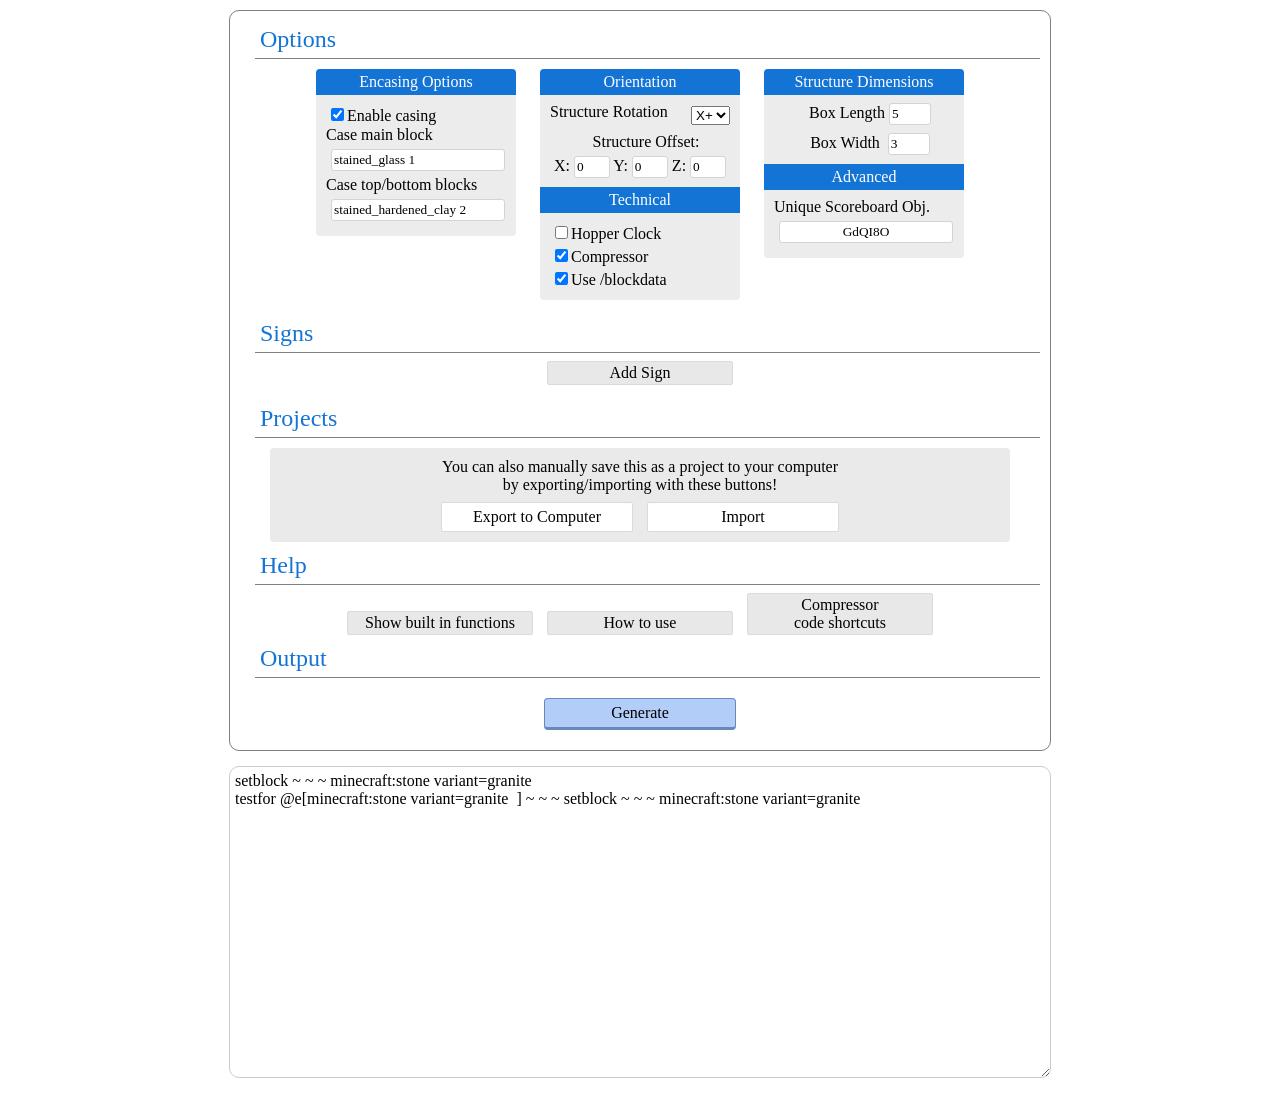
<file: index.html>
<!DOCTYPE html>
<html><head><meta http-equiv="Content-Type" content="text/html; charset=UTF-8">
		<title>Command Combiner for Minecraft 1.11</title>
		<script type="text/javascript" src="http://localhost:35729/livereload.js"></script>
		<script src="./Command Combiner for Minecraft 1.11_files/jquery.min.js"></script>
		
      
		<meta name="description" content="The best generator for creating complex machines with one command! Supports encasing within a box, signs, and 20hz clocks, all automatically!">
		<meta name="keywords" content="to,one,command,command combiner,minecraft,generator,clock,only one command,filter,mcedit,1.9,1.10,1.11">
		<meta name="viewport" content="width=device-width, initial-scale=1">
		<link href="./Command Combiner for Minecraft 1.11_files/css" rel="stylesheet" type="text/css">
	    <link href="./Command Combiner for Minecraft 1.11_files/css(1)" rel="stylesheet" type="text/css">
	    <link rel="stylesheet" href="./Command Combiner for Minecraft 1.11_files/jquery-ui.theme.css">

	    <style>#generate:hover {background-color: #95ADD2; border-bottom: 1px solid #6789BD; margin-top: 22px; cursor: pointer; } #generate {margin-top: 20px; margin-bottom: 10px; padding: 5px; background-color: #B2CDF7; width: 180px; margin-left: auto; margin-right: auto; border-radius: 4px; border: 1px solid #6789BD; border-bottom: 3px solid #6789BD; }body{text-align:center}h1{margin-top:80px;font-family:'Ubuntu';font-size:2em;font-weight:700;color:#fff;text-shadow:2px 2px #022e6d}h2{margin-top:6px;color:#CFCFCF;font-size:1.4em;margin-bottom:5px;}.content-container{background-color:#fff;padding:10px;border-radius:10px;border:1px solid gray;margin:15px;margin-top:10px;max-width:800px;margin-left:auto;margin-right:auto}.output-command{margin-top:4px;background-color:#E6E6E6;display:none;border-radius:5px;max-width:95%;width:50%;height:50px;margin-top:10px}.output-stats{color:#5C5C5C}.title{font-family:'Ubuntu';font-size:24px;margin-left:15px;color:#1474d5;padding:5px;border-bottom:1px solid gray;text-align:left;padding-top:-10px}#input-commands{overflow:auto;resize:both;background-color:#fff;text-align:left;margin-left:auto;margin-right:auto;font-size:16px;border-color:#ccc;border-style:solid;padding:5px;border-width:1px;border-radius:10px;max-width:95%;width:810px;min-width:400px;font-family:'Roboto';height:300px;margin-bottom:15px}#input-commands:focus{outline:none}.subcategory{margin:10px;background-color:#ECECEC;padding-bottom:10px;width:200px;overflow:hidden;border-radius:4px;display:inline-block;text-align:left;vertical-align:top}.sub-name{width:100%;background-color:#1474d5;padding:4px 0;margin-bottom:8px;color:#fff;font-family:'Roboto';text-align:center}.option-checkbox{margin-top:5px;margin-bottom:5px;margin-left:15px}.option-box-text{margin-left:10px}#option-box-enable-text{margin-bottom:10px}#option-box-limit-slider{width:98%;margin-top:8px}#option-box-limit-slider-display{float:right;margin-right:10px;margin-top:3px}#output-command-title{margin-top:10px;margin-top:5px}.help-button,#add-sign,.remove-sign{font-family:'Ubuntu';font-size:16px;padding:2px;display:inline-block;margin-left:5px;margin-right:5px;margin-top:8px;background-color:#E8E8E8;border:1px solid #DADADA;border-radius:2px;width:180px}.help-button:hover,#add-sign:hover,.remove-sign:hover{background-color:#CECECE;border:1px solid silver;cursor:pointer}.help-container{display:none;width:90%;padding:5px;background-color:#ECECEC;border:1px solid #DCDCDC;border-radius:3px;overflow:hidden;margin:15px 5% 5px}.help-container p{width:50%;margin-left:auto;margin-right:auto}.help-function-container{width:95%;padding:5px;background-color:#fff;border-radius:5px;border:1px solid #DADADA;margin:20px auto}.help-title{font-family:'Ubuntu';font-size:17px;width:101%;margin-left:-5px;margin-top:-5px;padding:4px;background-color:#DCDCDC}.help-function{line-height:25px;font-family:'Ubuntu';font-size:17px;background-color:#1474d5;padding:2px 5px;border-radius:4px;color:#fff}.help-function-title{width:30%;text-align:center;border-bottom:1px solid #DADADA;padding:2px;margin-bottom:15px;margin-left:auto;margin-right:auto}.help-function-examples{margin-top:5px}.help-function-parameter{color:#FFD6AC}.help-function-parameter-1{color:#ACEAAC}.help-function-parameter-2{color:#FF9292}.help-function-example-text{padding:2px;background-color:#E6E6E6;width:86%;margin-left:auto;margin-right:auto;border-radius:3px}.help-how-to-p-container p{width:90%;margin-left:auto;margin-right:auto}.case-blocks-textbox{border-radius:3px;border:1px solid #D4D4D4;padding:2px;font-family:'Roboto'}#add-sign{margin-bottom:10px}.sign-item{margin:10px;background-color:#E6E6E6;border:1px solid #D4D4D4;border-radius:4px;padding:6px}.sign-item input{border-radius:3px;border:1px solid #D4D4D4;padding:2px;font-family:'Roboto';margin:2px}.remove-sign{background-color:#FFBABA}.remove-sign:hover{background-color:#E6A7A7}.option-label-left{margin-left:12px;margin-top:10px}#option-box-y-height{margin-left:12px;margin-top:5px;width:35px}#output-errors{display:none;background-color:#FFA3A3;border:1px solid #CF8484;border-radius:4px;padding:7px;font-family:'Roboto';font-size:16px;width:60%;margin:15px auto 10px}#output-notifications{display:none;background-color:#D3D6FF;border:1px solid #9FA2C3;border-radius:4px;padding:7px;font-family:'Roboto';font-size:16px;width:60%;margin:15px auto 10px}#ad-bottom{width:100%;text-align:center;margin-top:3px;margin-bottom:8px}#ad-below-signs{height:4%;width:70%;margin:10px 15% -5px}.help-link{text-decoration:none}.help-link:hover span{background-color:#1766B6}.italics{color:#454545;margin-top:2px;font-size:14px}.italics a{text-decoration:none;color:#4E76B2}.italics a:hover{text-decoration:underline}#input-instructions{pointer-events:none;margin-top:-280px;font-size:18px;color:gray;position:absolute;left:-50%;right:-50%}.twitter-follow-button{margin-left:30px}#footer-main{margin-top:400px}.offset-input{width:30px;display:inline}.sign-in-out-toggle{display:none;margin:0 auto}#sign-in-button{display:inline-block;vertical-align:middle}#sign-in-image{vertical-align:middle;padding:3px;z-index:10;position:relative;background-color:#ECECEC;border:1px solid #C5C5C5;border-radius:5px;overflow:hidden}#sign-out-container{width:110px;vertical-align:middle;margin-left:-20px;padding-left:25px;padding-top:3px;padding-bottom:3px;border:1px solid #C7C7C7;border-radius:4px;background-color:#F5F5F5;z-index:0}.sign-out-element{display:none}#signed-in{vertical-align:middle;display:none;width:180px;text-align:left;margin:12px 0 12px 15px}#sign-in-text{display:inline-block;vertical-align:middle;margin-left:15px;width:40%}#sign-in-container{margin-top:12px}.defaultbutton{font-family:'Ubuntu';font-size:16px;padding:2px;display:inline-block;margin-left:5px;margin-right:5px;margin-top:8px;background-color:#E8E8E8;border:1px solid #DADADA;border-radius:2px;width:180px}.defaultbutton:hover{background-color:#CECECE;border:1px solid silver;cursor:pointer}.project-subcat{padding:10px;width:90%;margin-left:auto;margin-right:auto;background-color:#EAEAEA;border-radius:4px}.button-white{background-color:#fff;padding:5px}.dialogue-box-container{z-index:1000;position:fixed;display:none}.page-fade{position:fixed;top:0;left:0;height:100%;width:100%;background-color:#000;opacity:.5}.dialogue-box{width:40%;min-width:600px;padding:10px;background-color:#fff;border-radius:8px;position:fixed;height:500px;top:50%;margin-top:-250px;border:1px solid #DFDFDF;right:0;left:0;margin-right:auto;margin-left:auto;width:40%;min-width:600px;padding:10px;background-color:#fff;border-radius:8px;position:fixed;margin-left:auto;margin-right:auto;height:500px;top:50%;margin-top:-250px;border:1px solid #DFDFDF}.exit{float:right;font-size:22px;color:#878787;margin-right:3px}.exit:hover{color:#9E9E9E;cursor:pointer}.copytext{background-color:#D6D6D6;border-radius:5px;border:1px solid #C1C1C1;width:80%;resize:none;height:200px}#export-textarea{margin-top:15px}#export-download{background-color:#DADADA;border:1px solid #B7B7B7}#export-download:hover{background-color:#B7B7B7}#export-help-container p{margin-top:5px;margin-bottom:5px}.export-subtitle{font-size:17px;font-weight:700}#export-help-container p.bigger{font-size:17px}.pastetext{background-color:#EEE;border-radius:5px;border:1px solid #C1C1C1;width:80%;resize:none;height:100px;margin-top:10px}.success-text{margin:8px;background-color:#C3FFC3;border:1px solid #86CE9D;text-align:center;border-radius:4px;padding:5px;display:none}.error-text{margin:8px;background-color:#FFE3E3;border:1px solid #D8A1A1;text-align:center;border-radius:4px;padding:5px;display:none}#project-container{background-color:#E2E5EC;border:1px solid #C1C8DC;border-radius:4px;margin-left:10px;padding-top:5px;padding-bottom:5px;display:none;width:70%;height:74px;vertical-align:middle}.showifsignedin{display:none}.project{width:113px;height:70px;display:inline-block;background-color:#c0cfe7;border:1px solid #7092be;border-radius:4px;margin-left:7px;overflow:hidden;-o-transition:.1s;-ms-transition:.1s;-moz-transition:.1s;-webkit-transition:.1s;transition:.1s}.project:hover{background-color:#D4DEEC;cursor:pointer}.showallprojects{background-color:#94ABCA;float:right;margin-right:5px}.showallprojects:hover{background-color:#D4DEEC}.project-name{font-size:16px;padding-top:5px;width:80%;text-align:center;display:inline-block;margin-left:5px;height:40px;overflow:hidden}.showallprojects .project-name{width:100%;margin:5px 0 0;height:17px}.project-ribbon{width:100%;background-color:#7092be;padding-top:3px;padding-bottom:3px;margin-top:1px;margin-bottom:4px;color:#fff;font-size:14px;clear:left;text-align:center}.project-remove{float:right;color:#7092be;margin-right:2px;margin-top:2px}.project-id,.project-jsonstring{display:none}.project-showall-icon{color:#c0cfe7;margin-left:43px}.save-dynamic-container{text-align:center}.save-dynamic-container .defaultbutton{background-color:rgba(52,62,185,0.3);border:1px solid rgba(114,118,165,0.65)}.save-dynamic-container .defaultbutton:hover{background-color:rgba(154,158,199,0.3)}.center{text-align:center}.showifsignedin.center{margin-top:8px;margin-bottom:5px}.neat-textinput{border:1px solid#D0D0D0;border-radius:4px;padding:8px;text-align:center}#save-input-name{margin-top:15px;width:300px;background-color:#f0f8ff}#project-none{text-align:center;margin-top:20px;color:#5D5C5C}.hidden{display:none}#rename-input{margin-top:10px}#sign-collapse{-o-transition:.3s;-ms-transition:.3s;-moz-transition:.3s;-webkit-transition:.3s;transition:.3s}#sign-collapse:hover{color:gray;cursor:pointer}.sign-collapse-rotate{-webkit-transform:rotate(-90deg);-moz-transform:rotate(-90deg);filter:progid:DXImageTransform.Microsoft.BasicImage(rotation=-1)}.redbutton{background-color:#FFD8D8;border:1px solid #D2AFAF}.redbutton:hover{background-color:#D2AFAF}#showall-projectholder{width:95%;height:410px;margin-left:auto;margin-right:auto;margin-top:10px;border:1px solid #9C9C9C;background-color:#EAEAEA;border-radius:5px;padding:8px;padding-top:16px;padding-bottom:16px;overflow-y:auto}.project.project-byuser.in-allprojects{margin:9px}.fa-default-button{color:#BFBFBF}.fa-save-button{color:#6C6E90}#upload-textfile input{opacity:0}#upload-hidden-button{display:none}.aboveall{z-index:1001;}#ignore-unbalanced {background-color: #F5D1D1; width: 200px; padding: 2px; margin: 0 auto; margin-top: 5px; border: 1px solid #C58484; border-radius: 3px; }#ignore-unbalanced:hover{background-color: #DEAFAF; cursor:pointer;}.sign-reorder{float: left;margin-top: 4px;margin-left: 5px;color: #8E8E8E;position: absolute;}.sign-reorder i:hover{color: #464646} .sign-reorder i{display:block;}#visitold{display: block;margin-bottom: 7px;color: #dfeef1;font-size: 17px;text-decoration: none;}#visitold:hover{text-decoration: underline;}</style>

	
	    <style>.abcRioButton{-webkit-border-radius:1px;border-radius:1px;-webkit-box-shadow 0 2px 4px 0px rgba(0,0,0,.25);box-shadow:0 2px 4px 0 rgba(0,0,0,.25);-webkit-box-sizing:border-box;box-sizing:border-box;-webkit-transition:background-color .218s,border-color .218s,box-shadow .218s;transition:background-color .218s,border-color .218s,box-shadow .218s;-webkit-user-select:none;-webkit-appearance:none;background-color:#fff;background-image:none;color:#262626;cursor:pointer;outline:none;overflow:hidden;position:relative;text-align:center;vertical-align:middle;white-space:nowrap;width:auto}.abcRioButton:hover{-webkit-box-shadow:0 0 3px 3px rgba(66,133,244,.3);box-shadow:0 0 3px 3px rgba(66,133,244,.3)}.abcRioButtonBlue{background-color:#4285f4;border:none;color:#fff}.abcRioButtonBlue:hover{background-color:#4285f4}.abcRioButtonBlue:active{background-color:#3367d6}.abcRioButtonLightBlue{background-color:#fff;color:#757575}.abcRioButtonLightBlue:active{background-color:#eee;color:#6d6d6d}.abcRioButtonIcon{float:left}.abcRioButtonBlue .abcRioButtonIcon{background-color:#fff;-webkit-border-radius:1px;border-radius:1px}.abcRioButtonSvg{display:block}.abcRioButtonContents{font-family:Roboto,arial,sans-serif;font-size:14px;font-weight:500;letter-spacing:.21px;margin-left:6px;margin-right:6px;vertical-align:top}.abcRioButtonContentWrapper{height:100%;width:100%}.abcRioButtonBlue .abcRioButtonContentWrapper{border:1px solid transparent}.abcRioButtonErrorWrapper,.abcRioButtonWorkingWrapper{display:none;height:100%;width:100%}.abcRioButtonErrorIcon,.abcRioButtonWorkingIcon{margin-left:auto;margin-right:auto}.abcRioButtonErrorState,.abcRioButtonWorkingState{border:1px solid #d5d5d5;border:1px solid rgba(0,0,0,.17);-webkit-box-shadow:0 1px 0 rgba(0,0,0,.05);box-shadow:0 1px 0 rgba(0,0,0,.05);color:#262626}.abcRioButtonErrorState:hover,.abcRioButtonWorkingState:hover{border:1px solid #aaa;border:1px solid rgba(0,0,0,.25);-webkit-box-shadow:0 1px 0 rgba(0,0,0,.1);box-shadow:0 1px 0 rgba(0,0,0,.1)}.abcRioButtonErrorState:active,.abcRioButtonWorkingState:active{border:1px solid #aaa;border:1px solid rgba(0,0,0,.25);-webkit-box-shadow:inset 0 1px 0 #ddd;box-shadow:inset 0 1px 0 #ddd;color:#262626}.abcRioButtonWorkingState,.abcRioButtonWorkingState:hover{background-color:#f5f5f5}.abcRioButtonWorkingState:active{background-color:#e5e5e5}.abcRioButtonErrorState,.abcRioButtonErrorState:hover{background-color:#fff}.abcRioButtonErrorState:active{background-color:#e5e5e5}.abcRioButtonWorkingState .abcRioButtonWorkingWrapper,.abcRioButtonErrorState .abcRioButtonErrorWrapper{display:block}.abcRioButtonErrorState .abcRioButtonContentWrapper,.abcRioButtonWorkingState .abcRioButtonContentWrapper,.abcRioButtonErrorState .abcRioButtonWorkingWrapper{display:none}.-webkit-keyframes abcRioButtonWorkingIconPathSpinKeyframes{0%{-webkit-transform:rotate(0)}} </style></head>
	<body data-gr-c-s-loaded="true" style="">
		<div class="content-container">
			<div class="title" style="padding-top: 5px">Options</div>


			<div class="subcategory" id="box-options">
				<div class="sub-name">Encasing Options</div>
				<input type="checkbox" id="option-box-encase" class="option-checkbox" onclick="optionEncaseChange()" checked=""><span class="option-label" id="option-box-enable-text">Enable casing</span><br>
				<span class="option-box-case-input"><span class="option-label option-box-text">Case main block</span> <input type="text" id="option-box-encase-block-window" class="option-checkbox case-blocks-textbox" value="stained_glass 3"></span><br>
				<span class="option-box-case-input"><span class="option-label option-box-text">Case top/bottom blocks</span> <input type="text" id="option-box-encase-block-caps" class="option-checkbox case-blocks-textbox" value="stained_hardened_clay 3"></span><br>
			</div>

			<div class="subcategory">
				<div class="sub-name">Orientation</div>
				<div style="height:25px"><span class="option-label option-box-text" id="option-box-enable-text">Structure Rotation</span>
				<span id="option-box-limit-slider-display">
					<select id="structure-orientation-input">
						<option value="1">X+</option>
						<option value="2">X-</option>
						<option value="3">Z+</option>
						<option value="4">Z-</option>
					</select>
				</span></div>
				<center style="margin-top: 5px;margin-bottom:5px"><span class="option-label-left">Structure Offset:</span></center>
				<center>
					X: <input type="number" id="option-box-offset-x" class="case-blocks-textbox offset-input" value="0">
					Y: <input type="number" id="option-box-offset-y" class="case-blocks-textbox offset-input" value="0">
					Z: <input type="number" id="option-box-offset-z" class="case-blocks-textbox offset-input" value="0">
				</center>
				<div class="sub-name" style="margin-top:9px">Technical</div>
				<input type="checkbox" id="option-hopper-clock" class="option-checkbox" onclick="optionHopperClockChange()"><span class="option-label" id="option-hopper-clock-text">Hopper Clock</span><br>
        <input type="checkbox" id="option-compressor" class="option-checkbox" checked><span class="option-label" id="option-compressor">Compressor</span><br>
				<!-- <input type='checkbox' id='option-server-signs' class='option-checkbox' onclick='optionServerSignsChange()'><span class='option-label' id='option-server-signs-text'>1.9 Server Signs</span><br> -->
				<input type="checkbox" id="option-blockdata" class="option-checkbox" onclick="optionBlockdataChange()" checked=""><span class="option-label" id="option-blockdata-text">Use /blockdata</span><br>
			</div>

			<div class="subcategory">
				<div class="sub-name">Structure Dimensions</div>
				<center><span class="option-label-left">Box Length</span>&nbsp;<input style="width:36px" type="number" id="option-box-length-x" class="case-blocks-textbox" min="1" value="5"></center>
				<center><span class="option-label-left">Box Width</span>&nbsp;&nbsp;<input style="width:36px;margin-top:8px" type="number" id="option-box-length-z" class="case-blocks-textbox" min="1" value="3"></center>
				<div class="sub-name" style="margin-top:9px">Advanced</div>
				<span class="option-box-case-input"><span class="option-label option-box-text">Unique Scoreboard Obj.</span> <input type="text" style="text-align:center" id="option-advanced-objectivename" class="option-checkbox case-blocks-textbox" min="1" max="14"></span><br>
			</div>

			<div class="title" style="margin-top: 5px">Signs <i class="fa fa-chevron-down" id="sign-collapse"></i></div>
			<div id="sign-wrapper">
				<div id="add-sign">Add Sign</div>
				<div id="sign-container"></div>
			</div>

			<div class="title" style="margin-top: 5px" id="testtitle">Projects</div>
			
				<div id="projects-manual" class="project-subcat" style="margin-top: 10px">
					<div id="manual-projects-text" class="manproj-text">You can also manually save this as a project to your computer<br>by exporting/importing with these buttons!</div>
					<div id="manual-projects-button" class="defaultbutton button-white"><i class="fa fa-download fa-default-button"></i> Export to Computer</div>
					<div id="manual-projects-import" class="defaultbutton button-white"><i class="fa fa-upload fa-default-button"></i> Import</div>
					<div id="import-result" class="success-text">The project was successfully imported!</div>
				</div>

			<!-- Dialogue boxes beginning -->

			<div id="export-container" class="dialogue-box-container">
				<div class="page-fade"></div>
				<div id="export-box" class="dialogue-box">
					<div class="title">Export<span class="exit">X</span></div>
					<textarea class="copytext" id="export-textarea" readonly="" onclick="this.focus();this.select()"></textarea>
					<div class="help-function-container" id="export-help-container">
						<p>To export your commands and settings as a project, you can either:</p>
						<p><span class="export-subtitle">Copy:</span> One method of saving your project manually is to copy the text from above, and paste it into a safe place on your computer.</p>
						<p><span class="export-subtitle">Download:</span> The other method of manual saving is to download a text file containg the project. To do so, click the 'download' button below.</p>
						<div class="defaultbutton" id="export-download"><i class="fa fa-download"></i> Download</div>
					</div>
				</div>
			</div>

			<div id="import-container" class="dialogue-box-container">
				<div class="page-fade"></div>
				<div id="import-box" class="dialogue-box">
					<div class="title">Import<span class="exit">X</span></div>
					<textarea class="pastetext" id="import-textarea" placeholder="Either paste your &quot;exported text&quot; here, or upload the .txt file below!"></textarea>
					<div class="defaultbutton" id="import-done"><i class="fa fa-arrow-up"></i> Import</div>
					<div class="help-function-container" id="import-help-container">
						<p>To import a saved project, you can either:</p>
						<p><span class="export-subtitle">Paste:</span> One method of importing your project manually is to paste the project text into the area above.</p>
						<p><span class="export-subtitle">Upload:</span> The other method of manual saving is to upload the '.txt' file containg the project. To do so, click the 'upload' button below.</p>
						<!-- Put upload button here -->
						<div class="defaultbutton" id="upload-textfile"><i class="fa fa-folder-open-o"></i> <input id="upload-hidden-button" type="file">Upload</div>
					</div>
				</div>
			</div>

			<div id="save-container" class="dialogue-box-container">
				<div class="page-fade"></div>
				<div id="save-box" class="dialogue-box" style="height:300px">
					<div class="title">Save Project<span class="exit">X</span></div>
					<input type="text" class="neat-textinput" id="save-input-name" placeholder="Project name">
					<div class="help-function-container" id="save-help-container">
						<p>Upon clicking "Save", your current commands, settings, and signs will be saved as a project on the server. You will be able to open this project under the "Projects" section.</p>
						<div class="defaultbutton" id="save-done">Save</div>
					</div>
					<div class="error-text" id="save-error-text"></div>
					<div class="success-text" id="save-success-text"></div>
				</div>
			</div>

			<div id="rename-container" class="dialogue-box-container">
				<div class="page-fade"></div>
				<div id="rename-box" class="dialogue-box" style="height:300px">
					<div class="title">Rename Current Project<span class="exit">X</span></div>
					<input type="text" class="neat-textinput" id="rename-input" placeholder="New project name">
					<div class="help-function-container" id="rename-help-container">
						<p>Upon clicking "Rename", your current open project will be saved with the new name that you specified above. You will be still able to open this project under the "Projects" section.</p>
						<div class="defaultbutton" id="rename-done">Rename</div>
					</div>
					<div class="error-text" id="rename-error-text"></div>
					<div class="success-text" id="rename-success-text"></div>
				</div>
			</div>

			<div id="delete-container" class="dialogue-box-container aboveall">
				<div class="page-fade"></div>
				<div id="delete-box" class="dialogue-box" style="height:210px">
					<div class="title">Delete Project<span class="exit">X</span></div>
					<div class="help-function-container" id="delete-help-container">
						<p id="delete-text"></p>
						<div class="defaultbutton redbutton" id="delete-done">Delete</div>
					</div>
					<div class="error-text" id="delete-error-text"></div>
					<div class="success-text" id="delete-success-text"></div>
				</div>
			</div>

			<div id="showall-container" class="dialogue-box-container">
				<div class="page-fade"></div>
				<div id="showall-box" class="dialogue-box">
					<div class="title">All Projects<span class="exit">X</span></div>
					<div class="showall-projectholder" id="showall-projectholder"><div class="project project-byuser in-allprojects"><div class="project-name">Base Cmd</div><i class="fa fa-times-circle project-remove"></i><div class="project-ribbon">0 Chars.</div><div class="project-id">4177</div><div class="project-jsonstring">{"cmds":"","settings":{"orientation":"1","offset":["0","0","0"],"dimensions":["5","3"],"casing":{"enabled":true,"caps":"barrier","sides":"barrier"},"scoreboard":"WuQq5X","signs":[[{"txt":"Destroy","clr":"red","bold":false,"italics":false,"underline":false,"command":"","destroy":true,"tog":false},{"txt":"Machine","clr":"red","bold":false,"italics":false,"underline":false,"command":""},{"txt":"","clr":"black","bold":false,"italics":false,"underline":false,"command":""},{"txt":"","clr":"black","bold":false,"italics":false,"underline":false,"command":""}],[{"txt":"Activate","clr":"aqua","bold":false,"italics":false,"underline":false,"command":"","destroy":false,"tog":true},{"txt":"Or","clr":"aqua","bold":false,"italics":true,"underline":false,"command":""},{"txt":"Deactivate","clr":"aqua","bold":false,"italics":false,"underline":false,"command":""},{"txt":"","clr":"black","bold":false,"italics":false,"underline":false,"command":""}],[{"txt":"Made","clr":"gold","bold":false,"italics":false,"underline":false,"command":"","destroy":false,"tog":false},{"txt":"By","clr":"gold","bold":false,"italics":false,"underline":false,"command":""},{"txt":"Cheweys","clr":"dark_red","bold":false,"italics":false,"underline":false,"command":""},{"txt":"Redstone","clr":"dark_red","bold":false,"italics":false,"underline":false,"command":""}]],"hopper":false,"svrsigns":false},"len":0}</div></div></div>
					<div class="error-text" id="showall-error-text"></div>
					<div class="success-text" id="showall-success-text"></div>
				</div>
			</div>

			<!-- End of dialogue boxes -->

			<div class="title" style="margin-top: 5px">Help</div>
			<div id="help-show-functions" class="help-button">Show built in functions</div>
			<div id="help-show-how-to" class="help-button">How to use</div>
      <div id="help-show-compressor" class="help-button">Compressor <br /> code shortcuts</div>
      <div id="help-compressor" class="help-container">
        <div id="help-compressor" class="help-title">Compressor</div>
        <p>
          Below is some of the simple things you you use to make you code more readable which will then be compressed
        </p>
        <div class="help-function-container">
          Prefixes
        </div>
        <a href="http://minecraft.gamepedia.com/Block_states" target="_blank">Here are the intended supported Prefix shortcuts</a>
        <p>
          Due to the shear number it will take a while but if you want to help search the project on <a href="https://github.com/CheweyZ/command-generator-1.11" target="_blank">Github</a>
        </p>
        <div class="help-function-container">
          How To Use
        </div>
        <span class="help-function">stone variant<span class="help-function-parameter-1"> type  </span></span>
        <div class="help-function-title help-function-examples">Examples</div>
        <div class="help-function-example-text">
          setblock ~ ~ ~ minecraft:stone variant=granite
        </div>
        <p>
          Writing this would set the block to granite stone whilst allowing your code to be readble rather than numbers<br /><b>Its very important you do a double space after this says its the end of the parmeters</b>
        </p>
        <div class="help-function-title help-function-examples">What it works on</div>
        <p>
          All types shown above and it isnt case sensitive so what ever is best for you
        </p>
        <div class="help-function-example-text">
          smooth_granite
          polished_granite
        </div>
        <p>
          It supports both its real ingame name and it real command name while not case sensitive still
        </p>
          <div class="help-function-title help-function-examples">Notes</div>
          <p>
            It works for all types defined above and in and circumstances you will this type of definition such as /execute, /fill, /setblock and /testforblock 
             if you want to stick with the trend cobblestone is also supported if you use variant it will also be compressed
          </p>
      </div>
      
			<div id="help-built-in-functions" class="help-container">
				<div class="help-title">Built in functions</div>
				<p>
					Below is a list of the built in functions. They can be used by entering them as a command in the command combiner below!<br>
				</p>
				<div class="help-function-container">
					<div class="help-function-title">Initial (Commands that only run once)</div>
					<span class="help-function">INIT:<span class="help-function-parameter-1">command</span></span>
					<div class="help-function-title help-function-examples">Examples</div>
					<div class="help-function-example-text">INIT:tellraw @a {"color":"red","text":"I'm only going to say this once!"}</div>
					<p>Writing this would cause the tellraw command to only run once, when the user first runs the compacted command.</p>
				</div>
				<div class="help-function-container">
					<div class="help-function-title">Command Block Modifiers</div>
					<span class="help-function">R:<span class="help-function-parameter-1">command</span></span><br>
					<span class="help-function">I:<span class="help-function-parameter-1">command</span></span>
					<div class="help-function-title help-function-examples">Examples</div>
					<div class="help-function-example-text">R:say I'm on my own repeating cycle!</div>
					<p>The command above would be placed in a repeating command block, overriding whatever the command combiner would have originally made it by default.</p>
					<div class="help-function-example-text">I:say I'm an impulse command block!</div>
					<p>The command above would be placed in an impulse command block, which you can then activate by using the TAG feature (explained below).</p>
				</div>
				<div class="help-function-container">
					<div class="help-function-title">Multi-line Modifiers</div>
					<span class="help-function">/*<span class="help-function-parameter-2">modifiers</span></span><br>
					<span class="help-function"><span class="help-function-parameter-1">command(s)</span></span><br>
					<span class="help-function">*/</span>
					<div class="help-function-title help-function-examples">Examples</div>
					<div class="help-function-example-text">/*R:</div>
					<div class="help-function-example-text">say 1</div>
					<div class="help-function-example-text">say 2</div>
					<div class="help-function-example-text">*/</div>
					<p>Both of the '/say' commands would be placed in repeating command blocks</p>
					<div class="help-function-example-text">/*INIT:/summon </div>
					<div class="help-function-example-text">zombie</div>
					<div class="help-function-example-text">creeper</div>
					<div class="help-function-example-text">*/</div>
					<p>Since '/summon' would be added before each command within the multi-line modifier, this would summon a zombie and a creeper</p>
				</div>
				<div class="help-function-container">
					<div class="help-function-title">NBT in Entity Selectors</div>
					<span class="help-function">nbt={<span class="help-function-parameter-1"> NBT DATA</span>}</span>
					<div class="help-function-title help-function-examples">Examples</div>
					<div class="help-function-example-text">execute @e[type=armor_stand,nbt={OnGround:1b}] ~ ~ ~ setblock ~ ~-1 ~ stone</div>
					<p>Using this command in the command combiner would cause a stone block to be placed under any armor_stand which is standing on the ground.</p>
				</div>
				<div class="help-function-container">
					<div class="help-function-title">Conditionals or IF / DO statements</div>
					<span class="help-function">COND:(command)</span><br>or<br><span class="help-function">IF:<span class="help-function-parameter-1">command</span></span><br><span class="help-function">DO:<span class="help-function-parameter-1">command</span></span>
					<div class="help-function-title help-function-examples">Examples (COND)</div>
					<div class="help-function-example-text">testfor @a[m=1]</div>
					<div class="help-function-example-text">COND:say A player is in creaive mode!</div>
					<p>Using these 2 commands in the command combiner would cause the phrase "A player is in creative mode" to be printed to the chat only .lt least one player is in creative mode</p>
					<div class="help-function-title help-function-examples">Examples (IF/DO)</div>
					<div class="help-function-example-text">IF:testfor @a[m=1]</div>
					<div class="help-function-example-text">DO:say A player is in creaive mode!</div>
					<p>The two commands above would have the exact same outcome as the previous example. This is simply a different way to write it, which is easier to see the logic when reviewing your commands.</p>
				</div>
				<div class="help-function-container">
					<div class="help-function-title">Coordinate Trackers</div>
					<span class="help-function">TAG#(identifier):</span> and <span class="help-function">@TAG-(identifier)</span><br>or<br><span class="help-function">@prev</span>
					<div class="help-function-title help-function-examples">Examples (TAG)</div>
					<div class="help-function-example-text">TAG#3:say Hello</div>
					<div class="help-function-example-text">setblock @TAG-3 dirt</div>
					<p>If you wrote these commands in the command combiner, the "setblock" command would place a dirt block at the location of the "say Hello" command. This is useful when you need to access a certain command blocks coordinates from multiple other command blocks. (Especially useful for /stats)</p>
					<div class="help-function-title help-function-examples">Examples (@prev)</div>
					<div class="help-function-example-text">say Hello</div>
					<div class="help-function-example-text">setblock @prev dirt</div>
					<p>If you used these commands in the command combiner, it would essentially do the exact same thing as the previous example, except this one is much quicker to type, but it can only be used to target the command prior to the one referencing it.</p>
				</div>
				<div class="help-function-container">
					<div class="help-function-title">Floor Crafting</div>
					<span class="help-function">FloorCrafting: <span class="help-function-parameter">(ingredient 1)</span> <span class="help-function-parameter-1">(damage val)</span> <span class="help-function-parameter-2">(NBT - or {} if none)</span> <span class="help-function-parameter">(ingredient 2)</span> <span class="help-function-parameter-1">(damage val)</span> <span class="help-function-parameter-2">(NBT - or {} if none)</span> <span class="help-function-parameter"><b>RES:</b>(result item)</span> <span class="help-function-parameter-1">(damage val)</span> <span class="help-function-parameter-2">(NBT - or {} if none)</span> (scoreboard obj. name - optional)</span>
					<div class="help-function-title help-function-examples">Examples</div>
					<div class="help-function-example-text">FloorCrafting: grass 0 {display:{Name:"The Best Grass"}} stone 0 {} RES:diamond_sword 10 {display:{Name:"Magic Sword"}}</div>
					<p>Using this in the command combiner would allow you to throw a grass block item and a stone block item together on the ground to create 1 diamond sword named "Magic Sword".</p>
					<p>You can use as many ingredients and result items as you want, just make sure that ingredient items do not start with 'RES:', but result items do!</p>
				</div>
			</div>

			<div id="help-how-to" class="help-container">
				<div class="help-title">How to use the command combiner</div>
				<div class="help-function-container">
					<div class="help-function-title">Writing commands</div>
					<p>If you are already familiar with command blocks, you should already be a master at using the command combiner! Simply write some commands, each on a new line in the large text field below. They will all be placed on a 20hz fill clock in the final command. If there is a command that you only want to run once, just write <span class="help-function-title help-function-examples">INIT:</span> before that command. This is mostly useful for adding scoreboard objectives and for /tellraw install messages.</p>
					<div class="help-function-title help-function-examples">Examples</div>
					<div class="help-function-example-text">INIT:/give @a stone 1</div>
					<div class="help-function-example-text">/say test</div>
					<p>If you were to write these 2 lines in the command combiner, it would give every player 1 stone upon install, then it would constantly spam the chat with "test", 20 times per second.</p>
				</div>

				<div class="help-function-container">
					<div class="help-function-title">Comment lines</div>
					<p>Comments are a very useful feature to help you organize your project. A line can be commented by placing a # before the line. The commented line will be ignored when the command is generated.</p>
					<div class="help-function-title help-function-examples">Examples</div>
					<div class="help-function-example-text"># Removes 1 from the score 'Ex' until it is at 0</div>
					<div class="help-function-example-text">/scoreboard players remove @a[score_Ex_min=1] Ex 1</div>
					<p>If you were to copy and paste those 2 lines into the command combiner, only the second one would appear in the final command. The commented line would be ignored.</p>
				</div>
			</div>

			<div class="title" id="output-command-title">Output</div>
			<div id="output-container"></div>
			<div id="output-errors"></div>
			<div id="output-notifications"></div>
			<div id="generate">Generate</div>
		</div>

		<textarea id="input-commands" spellcheck="false" placeholder="Write your commands here! Each command should be on a new line! They will be combined into a single-command installer!">setblock ~ ~ ~ minecraft:stone variant=granite 
testfor @e[minecraft:stone variant=granite  ] ~ ~ ~ setblock ~ ~ ~ minecraft:stone variant=granite</textarea>
<script src="./Command Combiner for Minecraft 1.11_files/compressor/compressor1.11.min.js"></script>
<script src="./Command Combiner for Minecraft 1.11_files/generator_main.min.js"></script>
<script src="./Command Combiner for Minecraft 1.11_files/compressor/sources.min.js" charset="utf-8"></script>
	
	</body>
</html>
</file>
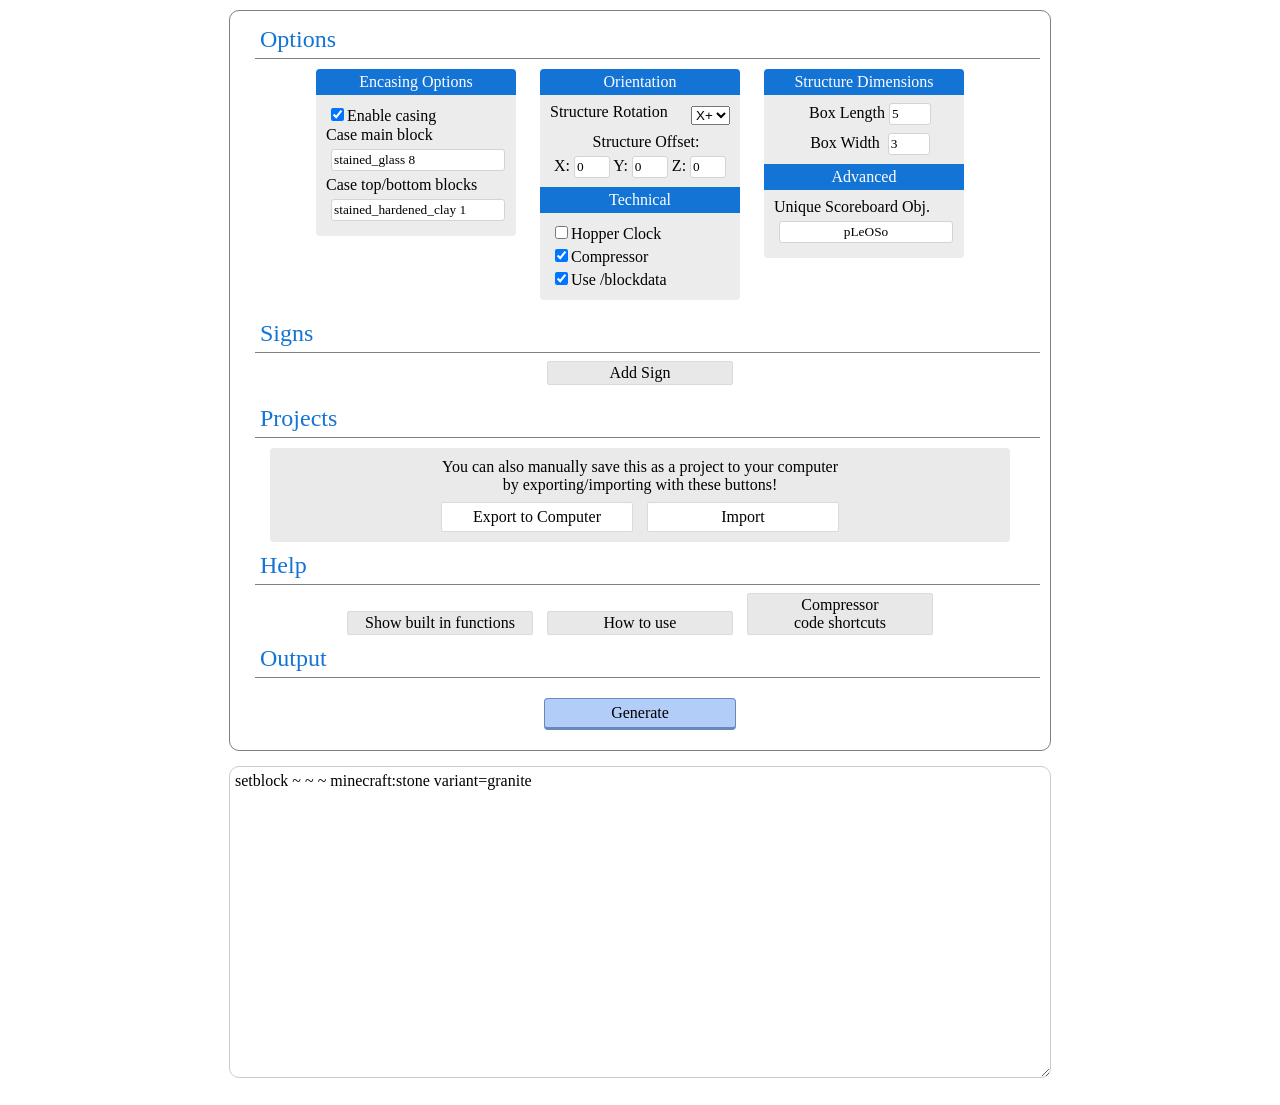
<file: Command Combiner for Minecraft 1.11.html>
<!DOCTYPE html>
<html><head><meta http-equiv="Content-Type" content="text/html; charset=UTF-8">
		<title>Command Combiner for Minecraft 1.11</title>
		<script type="text/javascript" src="http://localhost:35729/livereload.js"></script>
		<script src="./Command Combiner for Minecraft 1.11_files/jquery.min.js"></script>
		
      
		<meta name="description" content="The best generator for creating complex machines with one command! Supports encasing within a box, signs, and 20hz clocks, all automatically!">
		<meta name="keywords" content="to,one,command,command combiner,minecraft,generator,clock,only one command,filter,mcedit,1.9,1.10,1.11">
		<meta name="viewport" content="width=device-width, initial-scale=1">
		<link href="./Command Combiner for Minecraft 1.11_files/css" rel="stylesheet" type="text/css">
	    <link href="./Command Combiner for Minecraft 1.11_files/css(1)" rel="stylesheet" type="text/css">
	    <link rel="stylesheet" href="./Command Combiner for Minecraft 1.11_files/jquery-ui.theme.css">

	    <style>#generate:hover {background-color: #95ADD2; border-bottom: 1px solid #6789BD; margin-top: 22px; cursor: pointer; } #generate {margin-top: 20px; margin-bottom: 10px; padding: 5px; background-color: #B2CDF7; width: 180px; margin-left: auto; margin-right: auto; border-radius: 4px; border: 1px solid #6789BD; border-bottom: 3px solid #6789BD; }body{text-align:center}h1{margin-top:80px;font-family:'Ubuntu';font-size:2em;font-weight:700;color:#fff;text-shadow:2px 2px #022e6d}h2{margin-top:6px;color:#CFCFCF;font-size:1.4em;margin-bottom:5px;}.content-container{background-color:#fff;padding:10px;border-radius:10px;border:1px solid gray;margin:15px;margin-top:10px;max-width:800px;margin-left:auto;margin-right:auto}.output-command{margin-top:4px;background-color:#E6E6E6;display:none;border-radius:5px;max-width:95%;width:50%;height:50px;margin-top:10px}.output-stats{color:#5C5C5C}.title{font-family:'Ubuntu';font-size:24px;margin-left:15px;color:#1474d5;padding:5px;border-bottom:1px solid gray;text-align:left;padding-top:-10px}#input-commands{overflow:auto;resize:both;background-color:#fff;text-align:left;margin-left:auto;margin-right:auto;font-size:16px;border-color:#ccc;border-style:solid;padding:5px;border-width:1px;border-radius:10px;max-width:95%;width:810px;min-width:400px;font-family:'Roboto';height:300px;margin-bottom:15px}#input-commands:focus{outline:none}.subcategory{margin:10px;background-color:#ECECEC;padding-bottom:10px;width:200px;overflow:hidden;border-radius:4px;display:inline-block;text-align:left;vertical-align:top}.sub-name{width:100%;background-color:#1474d5;padding:4px 0;margin-bottom:8px;color:#fff;font-family:'Roboto';text-align:center}.option-checkbox{margin-top:5px;margin-bottom:5px;margin-left:15px}.option-box-text{margin-left:10px}#option-box-enable-text{margin-bottom:10px}#option-box-limit-slider{width:98%;margin-top:8px}#option-box-limit-slider-display{float:right;margin-right:10px;margin-top:3px}#output-command-title{margin-top:10px;margin-top:5px}.help-button,#add-sign,.remove-sign{font-family:'Ubuntu';font-size:16px;padding:2px;display:inline-block;margin-left:5px;margin-right:5px;margin-top:8px;background-color:#E8E8E8;border:1px solid #DADADA;border-radius:2px;width:180px}.help-button:hover,#add-sign:hover,.remove-sign:hover{background-color:#CECECE;border:1px solid silver;cursor:pointer}.help-container{display:none;width:90%;padding:5px;background-color:#ECECEC;border:1px solid #DCDCDC;border-radius:3px;overflow:hidden;margin:15px 5% 5px}.help-container p{width:50%;margin-left:auto;margin-right:auto}.help-function-container{width:95%;padding:5px;background-color:#fff;border-radius:5px;border:1px solid #DADADA;margin:20px auto}.help-title{font-family:'Ubuntu';font-size:17px;width:101%;margin-left:-5px;margin-top:-5px;padding:4px;background-color:#DCDCDC}.help-function{line-height:25px;font-family:'Ubuntu';font-size:17px;background-color:#1474d5;padding:2px 5px;border-radius:4px;color:#fff}.help-function-title{width:30%;text-align:center;border-bottom:1px solid #DADADA;padding:2px;margin-bottom:15px;margin-left:auto;margin-right:auto}.help-function-examples{margin-top:5px}.help-function-parameter{color:#FFD6AC}.help-function-parameter-1{color:#ACEAAC}.help-function-parameter-2{color:#FF9292}.help-function-example-text{padding:2px;background-color:#E6E6E6;width:86%;margin-left:auto;margin-right:auto;border-radius:3px}.help-how-to-p-container p{width:90%;margin-left:auto;margin-right:auto}.case-blocks-textbox{border-radius:3px;border:1px solid #D4D4D4;padding:2px;font-family:'Roboto'}#add-sign{margin-bottom:10px}.sign-item{margin:10px;background-color:#E6E6E6;border:1px solid #D4D4D4;border-radius:4px;padding:6px}.sign-item input{border-radius:3px;border:1px solid #D4D4D4;padding:2px;font-family:'Roboto';margin:2px}.remove-sign{background-color:#FFBABA}.remove-sign:hover{background-color:#E6A7A7}.option-label-left{margin-left:12px;margin-top:10px}#option-box-y-height{margin-left:12px;margin-top:5px;width:35px}#output-errors{display:none;background-color:#FFA3A3;border:1px solid #CF8484;border-radius:4px;padding:7px;font-family:'Roboto';font-size:16px;width:60%;margin:15px auto 10px}#output-notifications{display:none;background-color:#D3D6FF;border:1px solid #9FA2C3;border-radius:4px;padding:7px;font-family:'Roboto';font-size:16px;width:60%;margin:15px auto 10px}#ad-bottom{width:100%;text-align:center;margin-top:3px;margin-bottom:8px}#ad-below-signs{height:4%;width:70%;margin:10px 15% -5px}.help-link{text-decoration:none}.help-link:hover span{background-color:#1766B6}.italics{color:#454545;margin-top:2px;font-size:14px}.italics a{text-decoration:none;color:#4E76B2}.italics a:hover{text-decoration:underline}#input-instructions{pointer-events:none;margin-top:-280px;font-size:18px;color:gray;position:absolute;left:-50%;right:-50%}.twitter-follow-button{margin-left:30px}#footer-main{margin-top:400px}.offset-input{width:30px;display:inline}.sign-in-out-toggle{display:none;margin:0 auto}#sign-in-button{display:inline-block;vertical-align:middle}#sign-in-image{vertical-align:middle;padding:3px;z-index:10;position:relative;background-color:#ECECEC;border:1px solid #C5C5C5;border-radius:5px;overflow:hidden}#sign-out-container{width:110px;vertical-align:middle;margin-left:-20px;padding-left:25px;padding-top:3px;padding-bottom:3px;border:1px solid #C7C7C7;border-radius:4px;background-color:#F5F5F5;z-index:0}.sign-out-element{display:none}#signed-in{vertical-align:middle;display:none;width:180px;text-align:left;margin:12px 0 12px 15px}#sign-in-text{display:inline-block;vertical-align:middle;margin-left:15px;width:40%}#sign-in-container{margin-top:12px}.defaultbutton{font-family:'Ubuntu';font-size:16px;padding:2px;display:inline-block;margin-left:5px;margin-right:5px;margin-top:8px;background-color:#E8E8E8;border:1px solid #DADADA;border-radius:2px;width:180px}.defaultbutton:hover{background-color:#CECECE;border:1px solid silver;cursor:pointer}.project-subcat{padding:10px;width:90%;margin-left:auto;margin-right:auto;background-color:#EAEAEA;border-radius:4px}.button-white{background-color:#fff;padding:5px}.dialogue-box-container{z-index:1000;position:fixed;display:none}.page-fade{position:fixed;top:0;left:0;height:100%;width:100%;background-color:#000;opacity:.5}.dialogue-box{width:40%;min-width:600px;padding:10px;background-color:#fff;border-radius:8px;position:fixed;height:500px;top:50%;margin-top:-250px;border:1px solid #DFDFDF;right:0;left:0;margin-right:auto;margin-left:auto;width:40%;min-width:600px;padding:10px;background-color:#fff;border-radius:8px;position:fixed;margin-left:auto;margin-right:auto;height:500px;top:50%;margin-top:-250px;border:1px solid #DFDFDF}.exit{float:right;font-size:22px;color:#878787;margin-right:3px}.exit:hover{color:#9E9E9E;cursor:pointer}.copytext{background-color:#D6D6D6;border-radius:5px;border:1px solid #C1C1C1;width:80%;resize:none;height:200px}#export-textarea{margin-top:15px}#export-download{background-color:#DADADA;border:1px solid #B7B7B7}#export-download:hover{background-color:#B7B7B7}#export-help-container p{margin-top:5px;margin-bottom:5px}.export-subtitle{font-size:17px;font-weight:700}#export-help-container p.bigger{font-size:17px}.pastetext{background-color:#EEE;border-radius:5px;border:1px solid #C1C1C1;width:80%;resize:none;height:100px;margin-top:10px}.success-text{margin:8px;background-color:#C3FFC3;border:1px solid #86CE9D;text-align:center;border-radius:4px;padding:5px;display:none}.error-text{margin:8px;background-color:#FFE3E3;border:1px solid #D8A1A1;text-align:center;border-radius:4px;padding:5px;display:none}#project-container{background-color:#E2E5EC;border:1px solid #C1C8DC;border-radius:4px;margin-left:10px;padding-top:5px;padding-bottom:5px;display:none;width:70%;height:74px;vertical-align:middle}.showifsignedin{display:none}.project{width:113px;height:70px;display:inline-block;background-color:#c0cfe7;border:1px solid #7092be;border-radius:4px;margin-left:7px;overflow:hidden;-o-transition:.1s;-ms-transition:.1s;-moz-transition:.1s;-webkit-transition:.1s;transition:.1s}.project:hover{background-color:#D4DEEC;cursor:pointer}.showallprojects{background-color:#94ABCA;float:right;margin-right:5px}.showallprojects:hover{background-color:#D4DEEC}.project-name{font-size:16px;padding-top:5px;width:80%;text-align:center;display:inline-block;margin-left:5px;height:40px;overflow:hidden}.showallprojects .project-name{width:100%;margin:5px 0 0;height:17px}.project-ribbon{width:100%;background-color:#7092be;padding-top:3px;padding-bottom:3px;margin-top:1px;margin-bottom:4px;color:#fff;font-size:14px;clear:left;text-align:center}.project-remove{float:right;color:#7092be;margin-right:2px;margin-top:2px}.project-id,.project-jsonstring{display:none}.project-showall-icon{color:#c0cfe7;margin-left:43px}.save-dynamic-container{text-align:center}.save-dynamic-container .defaultbutton{background-color:rgba(52,62,185,0.3);border:1px solid rgba(114,118,165,0.65)}.save-dynamic-container .defaultbutton:hover{background-color:rgba(154,158,199,0.3)}.center{text-align:center}.showifsignedin.center{margin-top:8px;margin-bottom:5px}.neat-textinput{border:1px solid#D0D0D0;border-radius:4px;padding:8px;text-align:center}#save-input-name{margin-top:15px;width:300px;background-color:#f0f8ff}#project-none{text-align:center;margin-top:20px;color:#5D5C5C}.hidden{display:none}#rename-input{margin-top:10px}#sign-collapse{-o-transition:.3s;-ms-transition:.3s;-moz-transition:.3s;-webkit-transition:.3s;transition:.3s}#sign-collapse:hover{color:gray;cursor:pointer}.sign-collapse-rotate{-webkit-transform:rotate(-90deg);-moz-transform:rotate(-90deg);filter:progid:DXImageTransform.Microsoft.BasicImage(rotation=-1)}.redbutton{background-color:#FFD8D8;border:1px solid #D2AFAF}.redbutton:hover{background-color:#D2AFAF}#showall-projectholder{width:95%;height:410px;margin-left:auto;margin-right:auto;margin-top:10px;border:1px solid #9C9C9C;background-color:#EAEAEA;border-radius:5px;padding:8px;padding-top:16px;padding-bottom:16px;overflow-y:auto}.project.project-byuser.in-allprojects{margin:9px}.fa-default-button{color:#BFBFBF}.fa-save-button{color:#6C6E90}#upload-textfile input{opacity:0}#upload-hidden-button{display:none}.aboveall{z-index:1001;}#ignore-unbalanced {background-color: #F5D1D1; width: 200px; padding: 2px; margin: 0 auto; margin-top: 5px; border: 1px solid #C58484; border-radius: 3px; }#ignore-unbalanced:hover{background-color: #DEAFAF; cursor:pointer;}.sign-reorder{float: left;margin-top: 4px;margin-left: 5px;color: #8E8E8E;position: absolute;}.sign-reorder i:hover{color: #464646} .sign-reorder i{display:block;}#visitold{display: block;margin-bottom: 7px;color: #dfeef1;font-size: 17px;text-decoration: none;}#visitold:hover{text-decoration: underline;}</style>

	
	    <style>.abcRioButton{-webkit-border-radius:1px;border-radius:1px;-webkit-box-shadow 0 2px 4px 0px rgba(0,0,0,.25);box-shadow:0 2px 4px 0 rgba(0,0,0,.25);-webkit-box-sizing:border-box;box-sizing:border-box;-webkit-transition:background-color .218s,border-color .218s,box-shadow .218s;transition:background-color .218s,border-color .218s,box-shadow .218s;-webkit-user-select:none;-webkit-appearance:none;background-color:#fff;background-image:none;color:#262626;cursor:pointer;outline:none;overflow:hidden;position:relative;text-align:center;vertical-align:middle;white-space:nowrap;width:auto}.abcRioButton:hover{-webkit-box-shadow:0 0 3px 3px rgba(66,133,244,.3);box-shadow:0 0 3px 3px rgba(66,133,244,.3)}.abcRioButtonBlue{background-color:#4285f4;border:none;color:#fff}.abcRioButtonBlue:hover{background-color:#4285f4}.abcRioButtonBlue:active{background-color:#3367d6}.abcRioButtonLightBlue{background-color:#fff;color:#757575}.abcRioButtonLightBlue:active{background-color:#eee;color:#6d6d6d}.abcRioButtonIcon{float:left}.abcRioButtonBlue .abcRioButtonIcon{background-color:#fff;-webkit-border-radius:1px;border-radius:1px}.abcRioButtonSvg{display:block}.abcRioButtonContents{font-family:Roboto,arial,sans-serif;font-size:14px;font-weight:500;letter-spacing:.21px;margin-left:6px;margin-right:6px;vertical-align:top}.abcRioButtonContentWrapper{height:100%;width:100%}.abcRioButtonBlue .abcRioButtonContentWrapper{border:1px solid transparent}.abcRioButtonErrorWrapper,.abcRioButtonWorkingWrapper{display:none;height:100%;width:100%}.abcRioButtonErrorIcon,.abcRioButtonWorkingIcon{margin-left:auto;margin-right:auto}.abcRioButtonErrorState,.abcRioButtonWorkingState{border:1px solid #d5d5d5;border:1px solid rgba(0,0,0,.17);-webkit-box-shadow:0 1px 0 rgba(0,0,0,.05);box-shadow:0 1px 0 rgba(0,0,0,.05);color:#262626}.abcRioButtonErrorState:hover,.abcRioButtonWorkingState:hover{border:1px solid #aaa;border:1px solid rgba(0,0,0,.25);-webkit-box-shadow:0 1px 0 rgba(0,0,0,.1);box-shadow:0 1px 0 rgba(0,0,0,.1)}.abcRioButtonErrorState:active,.abcRioButtonWorkingState:active{border:1px solid #aaa;border:1px solid rgba(0,0,0,.25);-webkit-box-shadow:inset 0 1px 0 #ddd;box-shadow:inset 0 1px 0 #ddd;color:#262626}.abcRioButtonWorkingState,.abcRioButtonWorkingState:hover{background-color:#f5f5f5}.abcRioButtonWorkingState:active{background-color:#e5e5e5}.abcRioButtonErrorState,.abcRioButtonErrorState:hover{background-color:#fff}.abcRioButtonErrorState:active{background-color:#e5e5e5}.abcRioButtonWorkingState .abcRioButtonWorkingWrapper,.abcRioButtonErrorState .abcRioButtonErrorWrapper{display:block}.abcRioButtonErrorState .abcRioButtonContentWrapper,.abcRioButtonWorkingState .abcRioButtonContentWrapper,.abcRioButtonErrorState .abcRioButtonWorkingWrapper{display:none}.-webkit-keyframes abcRioButtonWorkingIconPathSpinKeyframes{0%{-webkit-transform:rotate(0)}} </style></head>
	<body data-gr-c-s-loaded="true" style="">
		<div class="content-container">
			<div class="title" style="padding-top: 5px">Options</div>

			<div class="subcategory" id="box-options">
				<div class="sub-name">Encasing Options</div>
				<input type="checkbox" id="option-box-encase" class="option-checkbox" onclick="optionEncaseChange()" checked=""><span class="option-label" id="option-box-enable-text">Enable casing</span><br>
				<span class="option-box-case-input"><span class="option-label option-box-text">Case main block</span> <input type="text" id="option-box-encase-block-window" class="option-checkbox case-blocks-textbox" value="stained_glass 3"></span><br>
				<span class="option-box-case-input"><span class="option-label option-box-text">Case top/bottom blocks</span> <input type="text" id="option-box-encase-block-caps" class="option-checkbox case-blocks-textbox" value="stained_hardened_clay 3"></span><br>
			</div>

			<div class="subcategory">
				<div class="sub-name">Orientation</div>
				<div style="height:25px"><span class="option-label option-box-text" id="option-box-enable-text">Structure Rotation</span>
				<span id="option-box-limit-slider-display">
					<select id="structure-orientation-input">
						<option value="1">X+</option>
						<option value="2">X-</option>
						<option value="3">Z+</option>
						<option value="4">Z-</option>
					</select>
				</span></div>
				<center style="margin-top: 5px;margin-bottom:5px"><span class="option-label-left">Structure Offset:</span></center>
				<center>
					X: <input type="number" id="option-box-offset-x" class="case-blocks-textbox offset-input" value="0">
					Y: <input type="number" id="option-box-offset-y" class="case-blocks-textbox offset-input" value="0">
					Z: <input type="number" id="option-box-offset-z" class="case-blocks-textbox offset-input" value="0">
				</center>
				<div class="sub-name" style="margin-top:9px">Technical</div>
				<input type="checkbox" id="option-hopper-clock" class="option-checkbox" onclick="optionHopperClockChange()"><span class="option-label" id="option-hopper-clock-text">Hopper Clock</span><br>
        <input type="checkbox" id="option-compressor" class="option-checkbox" checked><span class="option-label" id="option-compressor">Compressor</span><br>
				<!-- <input type='checkbox' id='option-server-signs' class='option-checkbox' onclick='optionServerSignsChange()'><span class='option-label' id='option-server-signs-text'>1.9 Server Signs</span><br> -->
				<input type="checkbox" id="option-blockdata" class="option-checkbox" onclick="optionBlockdataChange()" checked=""><span class="option-label" id="option-blockdata-text">Use /blockdata</span><br>
			</div>

			<div class="subcategory">
				<div class="sub-name">Structure Dimensions</div>
				<center><span class="option-label-left">Box Length</span>&nbsp;<input style="width:36px" type="number" id="option-box-length-x" class="case-blocks-textbox" min="1" value="5"></center>
				<center><span class="option-label-left">Box Width</span>&nbsp;&nbsp;<input style="width:36px;margin-top:8px" type="number" id="option-box-length-z" class="case-blocks-textbox" min="1" value="3"></center>
				<div class="sub-name" style="margin-top:9px">Advanced</div>
				<span class="option-box-case-input"><span class="option-label option-box-text">Unique Scoreboard Obj.</span> <input type="text" style="text-align:center" id="option-advanced-objectivename" class="option-checkbox case-blocks-textbox" min="1" max="14"></span><br>
			</div>

			<div class="title" style="margin-top: 5px">Signs <i class="fa fa-chevron-down" id="sign-collapse"></i></div>
			<div id="sign-wrapper">
				<div id="add-sign">Add Sign</div>
				<div id="sign-container"></div>
			</div>

			<div class="title" style="margin-top: 5px" id="testtitle">Projects</div>
			
				<div id="projects-manual" class="project-subcat" style="margin-top: 10px">
					<div id="manual-projects-text" class="manproj-text">You can also manually save this as a project to your computer<br>by exporting/importing with these buttons!</div>
					<div id="manual-projects-button" class="defaultbutton button-white"><i class="fa fa-download fa-default-button"></i> Export to Computer</div>
					<div id="manual-projects-import" class="defaultbutton button-white"><i class="fa fa-upload fa-default-button"></i> Import</div>
					<div id="import-result" class="success-text">The project was successfully imported!</div>
				</div>

			<!-- Dialogue boxes beginning -->

			<div id="export-container" class="dialogue-box-container">
				<div class="page-fade"></div>
				<div id="export-box" class="dialogue-box">
					<div class="title">Export<span class="exit">X</span></div>
					<textarea class="copytext" id="export-textarea" readonly="" onclick="this.focus();this.select()"></textarea>
					<div class="help-function-container" id="export-help-container">
						<p>To export your commands and settings as a project, you can either:</p>
						<p><span class="export-subtitle">Copy:</span> One method of saving your project manually is to copy the text from above, and paste it into a safe place on your computer.</p>
						<p><span class="export-subtitle">Download:</span> The other method of manual saving is to download a text file containg the project. To do so, click the 'download' button below.</p>
						<div class="defaultbutton" id="export-download"><i class="fa fa-download"></i> Download</div>
					</div>
				</div>
			</div>

			<div id="import-container" class="dialogue-box-container">
				<div class="page-fade"></div>
				<div id="import-box" class="dialogue-box">
					<div class="title">Import<span class="exit">X</span></div>
					<textarea class="pastetext" id="import-textarea" placeholder="Either paste your &quot;exported text&quot; here, or upload the .txt file below!"></textarea>
					<div class="defaultbutton" id="import-done"><i class="fa fa-arrow-up"></i> Import</div>
					<div class="help-function-container" id="import-help-container">
						<p>To import a saved project, you can either:</p>
						<p><span class="export-subtitle">Paste:</span> One method of importing your project manually is to paste the project text into the area above.</p>
						<p><span class="export-subtitle">Upload:</span> The other method of manual saving is to upload the '.txt' file containg the project. To do so, click the 'upload' button below.</p>
						<!-- Put upload button here -->
						<div class="defaultbutton" id="upload-textfile"><i class="fa fa-folder-open-o"></i> <input id="upload-hidden-button" type="file">Upload</div>
					</div>
				</div>
			</div>

			<div id="save-container" class="dialogue-box-container">
				<div class="page-fade"></div>
				<div id="save-box" class="dialogue-box" style="height:300px">
					<div class="title">Save Project<span class="exit">X</span></div>
					<input type="text" class="neat-textinput" id="save-input-name" placeholder="Project name">
					<div class="help-function-container" id="save-help-container">
						<p>Upon clicking "Save", your current commands, settings, and signs will be saved as a project on the server. You will be able to open this project under the "Projects" section.</p>
						<div class="defaultbutton" id="save-done">Save</div>
					</div>
					<div class="error-text" id="save-error-text"></div>
					<div class="success-text" id="save-success-text"></div>
				</div>
			</div>

			<div id="rename-container" class="dialogue-box-container">
				<div class="page-fade"></div>
				<div id="rename-box" class="dialogue-box" style="height:300px">
					<div class="title">Rename Current Project<span class="exit">X</span></div>
					<input type="text" class="neat-textinput" id="rename-input" placeholder="New project name">
					<div class="help-function-container" id="rename-help-container">
						<p>Upon clicking "Rename", your current open project will be saved with the new name that you specified above. You will be still able to open this project under the "Projects" section.</p>
						<div class="defaultbutton" id="rename-done">Rename</div>
					</div>
					<div class="error-text" id="rename-error-text"></div>
					<div class="success-text" id="rename-success-text"></div>
				</div>
			</div>

			<div id="delete-container" class="dialogue-box-container aboveall">
				<div class="page-fade"></div>
				<div id="delete-box" class="dialogue-box" style="height:210px">
					<div class="title">Delete Project<span class="exit">X</span></div>
					<div class="help-function-container" id="delete-help-container">
						<p id="delete-text"></p>
						<div class="defaultbutton redbutton" id="delete-done">Delete</div>
					</div>
					<div class="error-text" id="delete-error-text"></div>
					<div class="success-text" id="delete-success-text"></div>
				</div>
			</div>

			<div id="showall-container" class="dialogue-box-container">
				<div class="page-fade"></div>
				<div id="showall-box" class="dialogue-box">
					<div class="title">All Projects<span class="exit">X</span></div>
					<div class="showall-projectholder" id="showall-projectholder"><div class="project project-byuser in-allprojects"><div class="project-name">Base Cmd</div><i class="fa fa-times-circle project-remove"></i><div class="project-ribbon">0 Chars.</div><div class="project-id">4177</div><div class="project-jsonstring">{"cmds":"","settings":{"orientation":"1","offset":["0","0","0"],"dimensions":["5","3"],"casing":{"enabled":true,"caps":"barrier","sides":"barrier"},"scoreboard":"WuQq5X","signs":[[{"txt":"Destroy","clr":"red","bold":false,"italics":false,"underline":false,"command":"","destroy":true,"tog":false},{"txt":"Machine","clr":"red","bold":false,"italics":false,"underline":false,"command":""},{"txt":"","clr":"black","bold":false,"italics":false,"underline":false,"command":""},{"txt":"","clr":"black","bold":false,"italics":false,"underline":false,"command":""}],[{"txt":"Activate","clr":"aqua","bold":false,"italics":false,"underline":false,"command":"","destroy":false,"tog":true},{"txt":"Or","clr":"aqua","bold":false,"italics":true,"underline":false,"command":""},{"txt":"Deactivate","clr":"aqua","bold":false,"italics":false,"underline":false,"command":""},{"txt":"","clr":"black","bold":false,"italics":false,"underline":false,"command":""}],[{"txt":"Made","clr":"gold","bold":false,"italics":false,"underline":false,"command":"","destroy":false,"tog":false},{"txt":"By","clr":"gold","bold":false,"italics":false,"underline":false,"command":""},{"txt":"Cheweys","clr":"dark_red","bold":false,"italics":false,"underline":false,"command":""},{"txt":"Redstone","clr":"dark_red","bold":false,"italics":false,"underline":false,"command":""}]],"hopper":false,"svrsigns":false},"len":0}</div></div></div>
					<div class="error-text" id="showall-error-text"></div>
					<div class="success-text" id="showall-success-text"></div>
				</div>
			</div>

			<!-- End of dialogue boxes -->

			<div class="title" style="margin-top: 5px">Help</div>
			<div id="help-show-functions" class="help-button">Show built in functions</div>
			<div id="help-show-how-to" class="help-button">How to use</div>
      <div id="help-show-compressor" class="help-button">Compressor <br /> code shortcuts</div>
      <div id="help-compressor" class="help-container">
        <div class="help-title">Compressor</div>
        <p>
          Below is some of the simple things you you use to make you code more readable which will then be compressed
        </p>
        <div class="help-function-container">
          Prefixes
        </div>
        <div class="help-function-container">
          How To use
        </div>
        <span class="help-function">stone variant<span class="help-function-parameter-1">type</span></span>
        <div class="help-function-title help-function-examples">Examples</div>
        <div class="help-function-example-text">
          setblock ~ ~ ~ minecraft:stone variant=granite
        </div>
        <p>
          Writing this would set the block to granite stone whilst allowing your code to be readble rather than numbers
        </p>
        <div class="help-function-title help-function-examples">What it works on</div>
        <p>
          All types shown above and it isnt case sensitive so what ever is best for you
        </p>
        <div class="help-function-example-text">
          smooth_granite
          smooth granite
          polished granite
          polished_granite
        </div>
        <p>
          It supports both its real ingame name and it real command name the underscore is optional again for best readability while not case sensitive
        </p>
          <div class="help-function-title help-function-examples">Notes</div>
          <p>
            It works for all types defined above and in and circumstances you will this type of definition such as /execute, /fill, /setblock and /testforblock 
             if you want to stick with the trend cobblestone is also supported if you use variant it will also be shrunk down to its number form making you code as minimal as possible
          </p>
      </div>
      
			<div id="help-built-in-functions" class="help-container">
				<div class="help-title">Built in functions</div>
				<p>
					Below is a list of the built in functions. They can be used by entering them as a command in the command combiner below!<br>
				</p>
				<div class="help-function-container">
					<div class="help-function-title">Initial (Commands that only run once)</div>
					<span class="help-function">INIT:<span class="help-function-parameter-1">command</span></span>
					<div class="help-function-title help-function-examples">Examples</div>
					<div class="help-function-example-text">INIT:tellraw @a {"color":"red","text":"I'm only going to say this once!"}</div>
					<p>Writing this would cause the tellraw command to only run once, when the user first runs the compacted command.</p>
				</div>
				<div class="help-function-container">
					<div class="help-function-title">Command Block Modifiers</div>
					<span class="help-function">R:<span class="help-function-parameter-1">command</span></span><br>
					<span class="help-function">I:<span class="help-function-parameter-1">command</span></span>
					<div class="help-function-title help-function-examples">Examples</div>
					<div class="help-function-example-text">R:say I'm on my own repeating cycle!</div>
					<p>The command above would be placed in a repeating command block, overriding whatever the command combiner would have originally made it by default.</p>
					<div class="help-function-example-text">I:say I'm an impulse command block!</div>
					<p>The command above would be placed in an impulse command block, which you can then activate by using the TAG feature (explained below).</p>
				</div>
				<div class="help-function-container">
					<div class="help-function-title">Multi-line Modifiers</div>
					<span class="help-function">/*<span class="help-function-parameter-2">modifiers</span></span><br>
					<span class="help-function"><span class="help-function-parameter-1">command(s)</span></span><br>
					<span class="help-function">*/</span>
					<div class="help-function-title help-function-examples">Examples</div>
					<div class="help-function-example-text">/*R:</div>
					<div class="help-function-example-text">say 1</div>
					<div class="help-function-example-text">say 2</div>
					<div class="help-function-example-text">*/</div>
					<p>Both of the '/say' commands would be placed in repeating command blocks</p>
					<div class="help-function-example-text">/*INIT:/summon </div>
					<div class="help-function-example-text">zombie</div>
					<div class="help-function-example-text">creeper</div>
					<div class="help-function-example-text">*/</div>
					<p>Since '/summon' would be added before each command within the multi-line modifier, this would summon a zombie and a creeper</p>
				</div>
				<div class="help-function-container">
					<div class="help-function-title">NBT in Entity Selectors</div>
					<span class="help-function">nbt={<span class="help-function-parameter-1"> NBT DATA</span>}</span>
					<div class="help-function-title help-function-examples">Examples</div>
					<div class="help-function-example-text">execute @e[type=armor_stand,nbt={OnGround:1b}] ~ ~ ~ setblock ~ ~-1 ~ stone</div>
					<p>Using this command in the command combiner would cause a stone block to be placed under any armor_stand which is standing on the ground.</p>
				</div>
				<div class="help-function-container">
					<div class="help-function-title">Conditionals or IF / DO statements</div>
					<span class="help-function">COND:(command)</span><br>or<br><span class="help-function">IF:<span class="help-function-parameter-1">command</span></span><br><span class="help-function">DO:<span class="help-function-parameter-1">command</span></span>
					<div class="help-function-title help-function-examples">Examples (COND)</div>
					<div class="help-function-example-text">testfor @a[m=1]</div>
					<div class="help-function-example-text">COND:say A player is in creaive mode!</div>
					<p>Using these 2 commands in the command combiner would cause the phrase "A player is in creative mode" to be printed to the chat only .lt least one player is in creative mode</p>
					<div class="help-function-title help-function-examples">Examples (IF/DO)</div>
					<div class="help-function-example-text">IF:testfor @a[m=1]</div>
					<div class="help-function-example-text">DO:say A player is in creaive mode!</div>
					<p>The two commands above would have the exact same outcome as the previous example. This is simply a different way to write it, which is easier to see the logic when reviewing your commands.</p>
				</div>
				<div class="help-function-container">
					<div class="help-function-title">Coordinate Trackers</div>
					<span class="help-function">TAG#(identifier):</span> and <span class="help-function">@TAG-(identifier)</span><br>or<br><span class="help-function">@prev</span>
					<div class="help-function-title help-function-examples">Examples (TAG)</div>
					<div class="help-function-example-text">TAG#3:say Hello</div>
					<div class="help-function-example-text">setblock @TAG-3 dirt</div>
					<p>If you wrote these commands in the command combiner, the "setblock" command would place a dirt block at the location of the "say Hello" command. This is useful when you need to access a certain command blocks coordinates from multiple other command blocks. (Especially useful for /stats)</p>
					<div class="help-function-title help-function-examples">Examples (@prev)</div>
					<div class="help-function-example-text">say Hello</div>
					<div class="help-function-example-text">setblock @prev dirt</div>
					<p>If you used these commands in the command combiner, it would essentially do the exact same thing as the previous example, except this one is much quicker to type, but it can only be used to target the command prior to the one referencing it.</p>
				</div>
				<div class="help-function-container">
					<div class="help-function-title">Floor Crafting</div>
					<span class="help-function">FloorCrafting: <span class="help-function-parameter">(ingredient 1)</span> <span class="help-function-parameter-1">(damage val)</span> <span class="help-function-parameter-2">(NBT - or {} if none)</span> <span class="help-function-parameter">(ingredient 2)</span> <span class="help-function-parameter-1">(damage val)</span> <span class="help-function-parameter-2">(NBT - or {} if none)</span> <span class="help-function-parameter"><b>RES:</b>(result item)</span> <span class="help-function-parameter-1">(damage val)</span> <span class="help-function-parameter-2">(NBT - or {} if none)</span> (scoreboard obj. name - optional)</span>
					<div class="help-function-title help-function-examples">Examples</div>
					<div class="help-function-example-text">FloorCrafting: grass 0 {display:{Name:"The Best Grass"}} stone 0 {} RES:diamond_sword 10 {display:{Name:"Magic Sword"}}</div>
					<p>Using this in the command combiner would allow you to throw a grass block item and a stone block item together on the ground to create 1 diamond sword named "Magic Sword".</p>
					<p>You can use as many ingredients and result items as you want, just make sure that ingredient items do not start with 'RES:', but result items do!</p>
				</div>
			</div>

			<div id="help-how-to" class="help-container">
				<div class="help-title">How to use the command combiner</div>
				<div class="help-function-container">
					<div class="help-function-title">Writing commands</div>
					<p>If you are already familiar with command blocks, you should already be a master at using the command combiner! Simply write some commands, each on a new line in the large text field below. They will all be placed on a 20hz fill clock in the final command. If there is a command that you only want to run once, just write <span class="help-function-title help-function-examples">INIT:</span> before that command. This is mostly useful for adding scoreboard objectives and for /tellraw install messages.</p>
					<div class="help-function-title help-function-examples">Examples</div>
					<div class="help-function-example-text">INIT:/give @a stone 1</div>
					<div class="help-function-example-text">/say test</div>
					<p>If you were to write these 2 lines in the command combiner, it would give every player 1 stone upon install, then it would constantly spam the chat with "test", 20 times per second.</p>
				</div>

				<div class="help-function-container">
					<div class="help-function-title">Comment lines</div>
					<p>Comments are a very useful feature to help you organize your project. A line can be commented by placing a # before the line. The commented line will be ignored when the command is generated.</p>
					<div class="help-function-title help-function-examples">Examples</div>
					<div class="help-function-example-text"># Removes 1 from the score 'Ex' until it is at 0</div>
					<div class="help-function-example-text">/scoreboard players remove @a[score_Ex_min=1] Ex 1</div>
					<p>If you were to copy and paste those 2 lines into the command combiner, only the second one would appear in the final command. The commented line would be ignored.</p>
				</div>
			</div>

			<div class="title" id="output-command-title">Output</div>
			<div id="output-container"></div>
			<div id="output-errors"></div>
			<div id="output-notifications"></div>
			<div id="generate">Generate</div>
		</div>

		<textarea id="input-commands" spellcheck="false" placeholder="Write your commands here! Each command should be on a new line! They will be combined into a single-command installer!">setblock ~ ~ ~ minecraft:stone variant=granite</textarea>
<script src="./Command Combiner for Minecraft 1.11_files/compressor/compressor1.11.min.js"></script>
<script src="./Command Combiner for Minecraft 1.11_files/generator_main.min.js"></script>
	
	</body>
</html>
</file>
